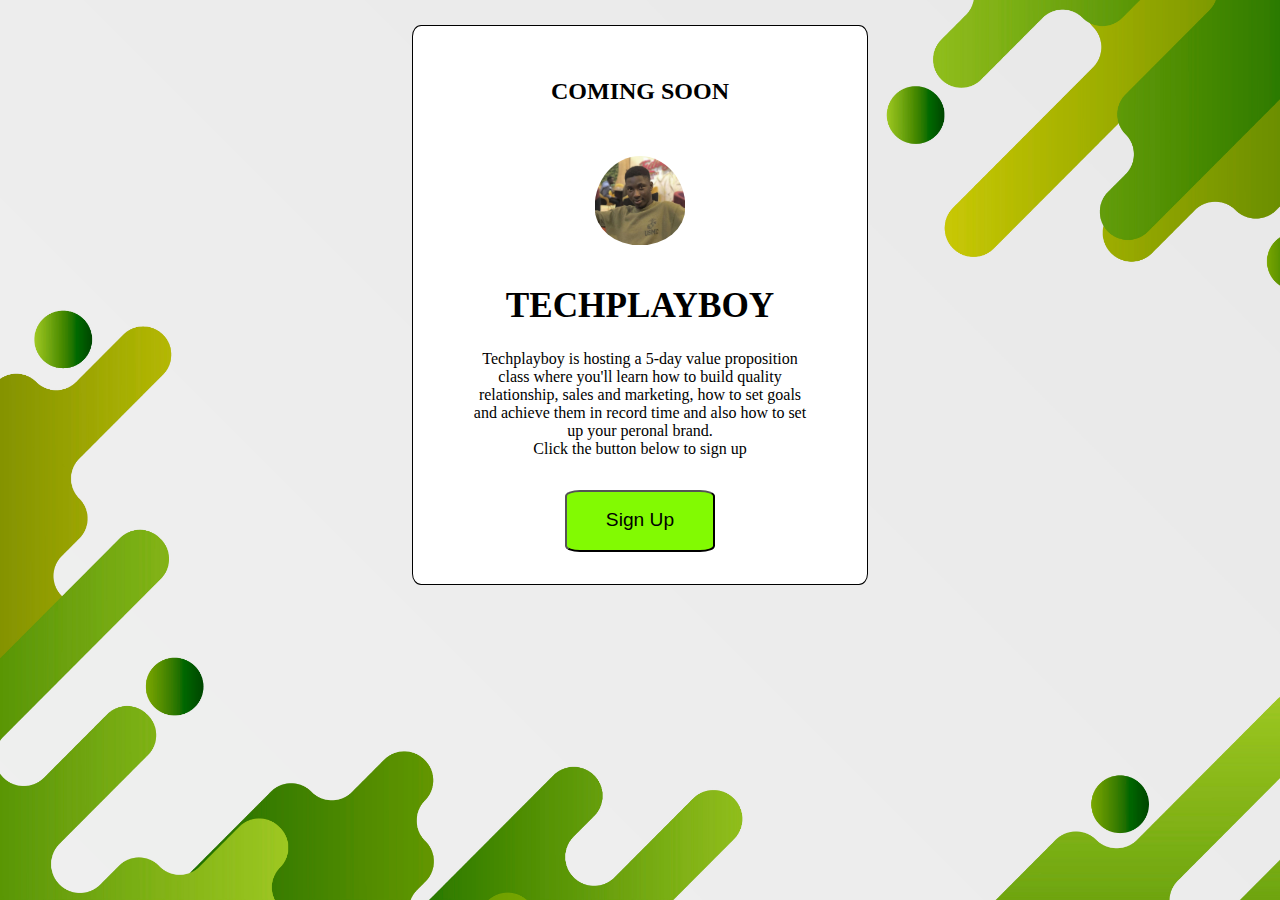
<file: index.html>
<!DOCTYPE html>
<html lang="en">
<head>
    <meta charset="UTF-8">
    <meta name="viewport" content="width=device-width, initial-scale=1.0">
    <title>5-day proposition class</title>
    <link rel="stylesheet" href="css/styles.css">
    
</head>
<body>
    <div class="main">
        <h2>COMING SOON</h2>
        <img class="techplayboy" src="images/techplayboy.jpg" alt="techplayboy">
        <h1>TECHPLAYBOY</h1>
        <p>Techplayboy is hosting a 5-day value proposition class where you'll learn how to build quality relationship, sales and marketing, how to set goals and achieve them in record time and also how to set up your peronal brand.</p>
        <p>Click the button below to sign up</p>
        <button type="button">
        <a href="contact.html" target="_blank">Sign Up</a>
    </button>
    </div>
    
    
</body>
</html>
</file>
<file: css/styles.css>
/**********TAG SELECTORS**********/
body{
    background-image: url("/images/bg.jpg");
    background-repeat: no-repeat;
    background-size: cover;
    background-attachment: fixed;
}

h1{
    font-size: 2.2rem;
}

h2{
    padding: 7%;
}

p{
    width: 75%;
    margin: auto;
    word-wrap: break-word;
}

button, .btn{
    padding: 4% 3%;
    margin: 7%;
    border-radius: 10%;
    background-color: #82fa02;
    max-width: 150px;
    width: 100%;
}


a{
    color: black;
    font-size: 1.2rem;
    text-decoration: none;
    padding: 2%;
}

label{
    line-height: 2;
}




/***********CLASS SELECTORS**********/

.main{
    text-align: center;
    border-radius: 2%;
    border: 1px solid black;
    margin: 2% 32%;
    background-color: #fff;
    
}

.techplayboy{
    border-radius: 100%;
    height: 20%;
    width: 20%;
    padding: 0 5% 3%;
}

.contact-me{
    margin: 5%;
}

.btn{
margin: 4%;
}

.fa-brands{
    padding: 0 3%;
}

.hide{
    display: none;
}

.table{
    margin: auto;
    text-align: center;
}

@media (max-width: 780px){
    h2{
        font-size: 65%;
    }

    h1{
        font-size: 78%;
    }

    td{
        width: 48%;
    }

    label{
        line-height: 2;
        font-size: 75%;

    }

    button{
        max-width: 80px;
    }

    .main{
        margin-top: 20%;
        padding-left: 3%;
    }

    .btn{
        max-width: 90px;
        width: 100%;
    }

    .hide{
        display: inline;
        width: 100%;
    }

    .techplayboy, .btn{
        padding-left: 0;
    }

    .break{
        display: none;
        width: 100%;
    }

    .fix-up{
        width: 80%;
        text-align: center;
    }

}

@media (max-width: 300px){
    h2{
        font-size: 37%;
    }

    h1{
        font-size: 42%;
    }

    td{
        width: 28%;
    }

    button{
        max-width: 60px;
    }

    .fix-up{
        margin-left: auto;
        margin-right: auto;
    }
}

@media (max-width: 150px){
    h2{
        font-size: 27%;
    }

    h1{
        font-size: 32%;
    }

    td{
        width: 18%;
    }

    button{
        max-width: 55px;
    }

    a{
        font-size: 30%;
    }

    .hide{
        max-width: 30%;
    }

    .fix-up{
        margin-left: auto;
    }
}
</file>
